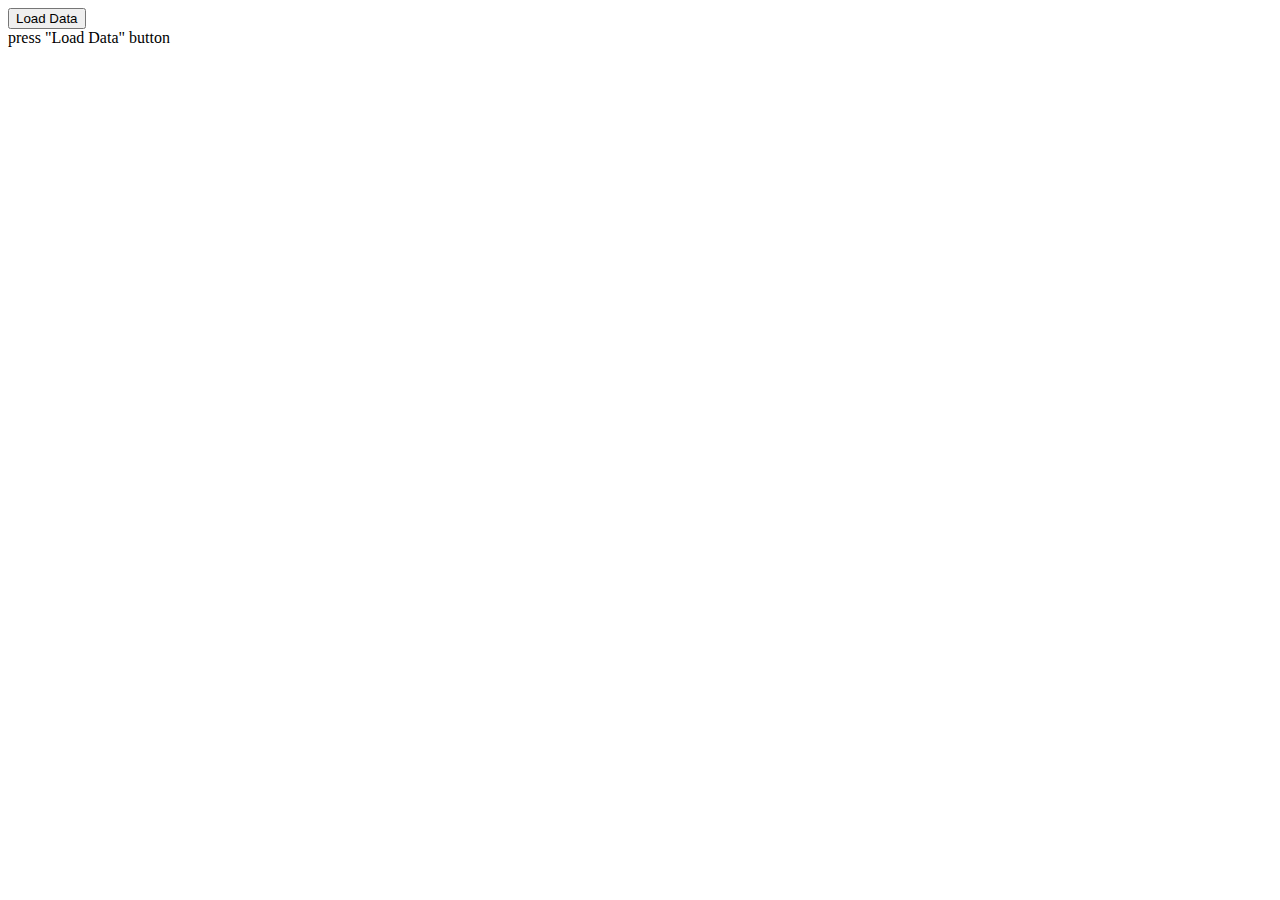
<file: node_API/index.html>
<html>
    <head>
        <title>Hello Web</title>
        <script>
            function setText(){
                fetch('http://localhost:3000/hello')
                .then(response => response.text())
                .then(data => {
                    document.getElementById('hello-text').innerHTML = "Hello " + data;
                });
            }
        </script>
    </head>
    <body>
        <button onclick="setText()">Load Data</button>
        <div id="hello-text">press "Load Data" button</div>
    </body>
</html>
</file>
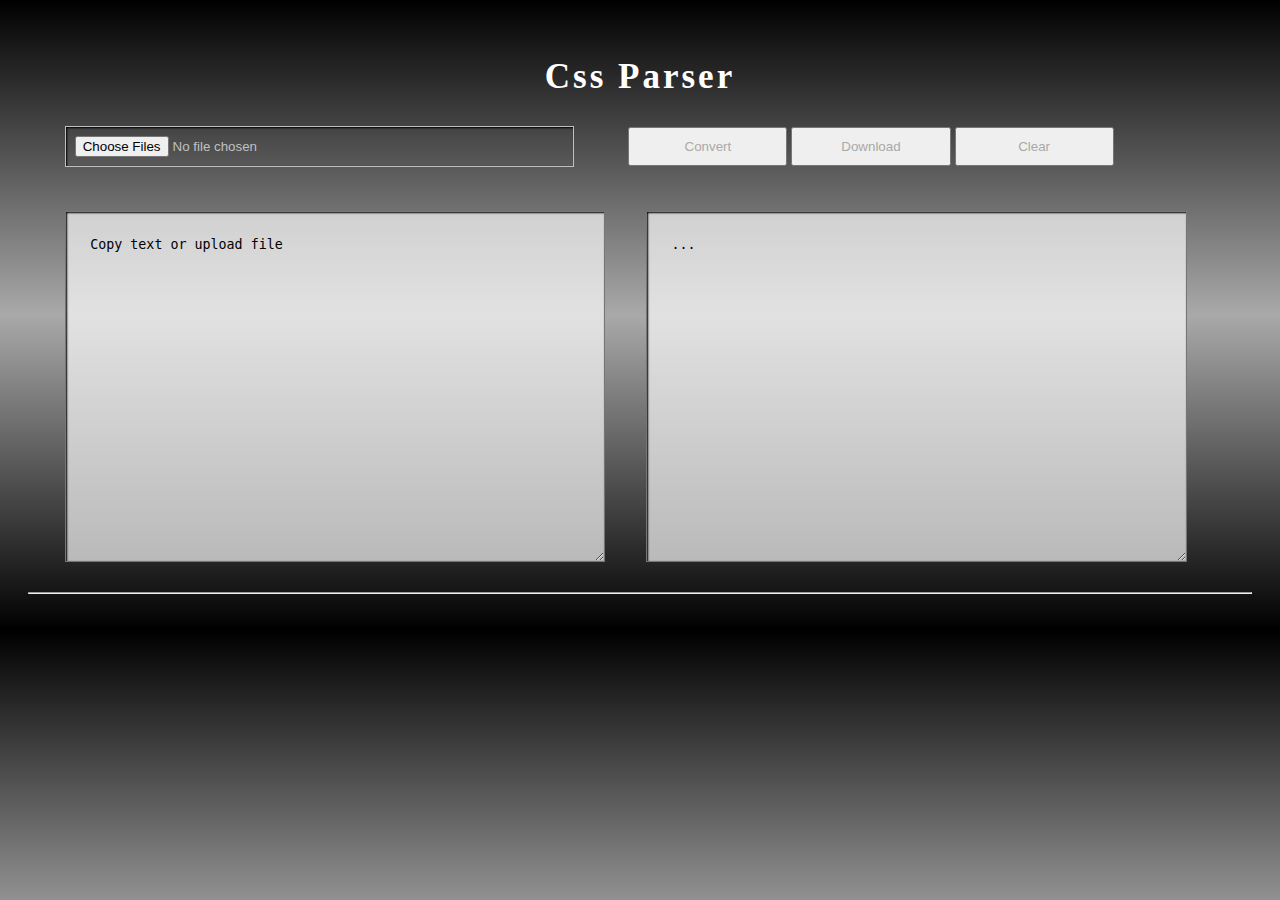
<file: cssParser/parser.html>
<!DOCTYPE html>
<html>

<head>
<style> 
body {
padding: 20px;
background-image: linear-gradient(black,darkgrey,black);
}
h2 {
color:white;
text-align:center;
font-family: 'impact';
font-size:35px;
letter-spacing:3px;
}
div {
white-space: pre-wrap;
float:right;
margin-top:15px;
margin-left: 3%;
box-shadow: inset 1px 1px 2px black;
  background-color: lightgrey;
  width: 40%;
  height:300px;
  padding:2%;

}
button {
width:13%;
padding: 10px;
color:darkgrey;
margin-bottom:30px;
}
input {
width:40%;
margin-left: 3%;
border:1px solid silver;
padding: 9px;
box-shadow: inset 1px 1px 2px black;
margin-right:50px;
color:silver;
}

textarea {

padding:5px;
margin-top:15px;
margin-left: 3%;
box-shadow: inset 1px 1px 2px black;
  background-color: rgba(250,250,250,0.7);
  width: 40%;
  height:300px;
  padding:2%;
}
</style>
</head>

<body>
<h2> Css Parser </h2>
<input type="file" id="upload" multiple>
<button id = "convert" onclick="printOutput()"> Convert </button>
<button id="create">Download</button> <a download="info.txt" id="downloadlink" style="display: none">Download</a>
<button onclick="clearText()"> Clear </button>
<br>
<textarea id="inputTextbox" style="width:40%; min-height:300px" >Copy text or upload file </textarea>
<textarea id="outputTextbox" style="width:40%; min-height:300px">...</textarea>
<br><br>
<hr>

<script>

//--------------------------Clear Input ----------------------------------

function clearText() {
document.getElementById("inputTextbox").textContent = "";
document.getElementById("inputTextbox").value = "";
document.getElementById("outputTextbox").innerHTML = "";
}

//------------------------- Download ---------------------------------------
(function () {
var textFile = null,
  makeTextFile = function (text) {
    var data = new Blob([text], {type: 'text/plain'});

    // If we are replacing a previously generated file we need to
    // manually revoke the object URL to avoid memory leaks.
    if (textFile !== null) {
      window.URL.revokeObjectURL(textFile);
    }

    textFile = window.URL.createObjectURL(data);

    return textFile;
  };


  var create = document.getElementById('create'),
    textbox = document.getElementById('outputTextbox');

  create.addEventListener('click', function () {
    var link = document.createElement('a');
    link.setAttribute('download', 'info.txt');
    link.href = makeTextFile(textbox.value);
    document.body.appendChild(link);

    // wait for the link to be added to the document
    window.requestAnimationFrame(function () {
      var event = new MouseEvent('click');
      link.dispatchEvent(event);
      document.body.removeChild(link);
		});
    
  }, false);
})();

//--------------------------- Upload -------------------------------------
document.getElementById('upload').addEventListener('change', readFileAsString);

function readFileAsString() {
    var files = this.files;
    var erg = "";
    
    if (files.length === 0) {
        console.log('No file is selected');
        return;
    }

    var reader = new FileReader();
    reader.onload = function(event) {
    erg = event.target.result;
      document.getElementById('inputTextbox').innerHTML = erg;
    };
   reader.readAsText(files[0]);
  return erg;
}

var inp = readFileAsString();

// ---------------------------- Parser ------------------------------------
	// Parse Declaration
function splitPropertyAndValue(str){
var arr = [];

var pos = str.indexOf(':') + 1;
var property = str.slice(0, pos);
var val = (str.slice(pos,str.length));

arr.push(property);
arr.push(val);

return arr;
}

function capitalizeFirstLetter(str) {
  return str.charAt(0).toUpperCase() + str.slice(1);
}

function changeDashToCaptial(str) {
var erg;

if ( str.includes('-')) {
var pos = str.indexOf('-') + 1;
var str1 = str.slice(0, pos);
var str2 = (str.slice(pos,str.length));
var capStr2 = capitalizeFirstLetter(str2);

erg = (str1 + capStr2).replace('-','');
} else {
 erg = str;
}
return erg;
}

function surroundWithSingleQuote(str){
var erg = "";

str = (str.replace(/\"/g,"'")).trim();

if(str.charAt(0) == "'") {
erg = " " + str;
} else if(isNaN(str)) {
erg = " '"+ str.trim() + "'";
} else {
erg = " " + str;
}
return erg;
}

function parseDeclaration(str) {

var keyVal = splitPropertyAndValue(str);
var str1 = changeDashToCaptial(keyVal[0]);
var str2 = surroundWithSingleQuote(keyVal[1]);

return (str1 + str2).trim();
}
	//---------------------
    //Split Selectors------
function parseSelector(declaration,selector){
var arr = (declaration.trim()).split(';');

var parsedArr = arr.map(parseDeclaration);
var erg = parsedArr.join(",&#013;&#010;");
var cleanErg = erg.substring(0,erg.length-13);
var output = selector.trim() + ": {&#013;&#010;" + cleanErg + "&#013;&#010;}"

return output.trim();
}

function splitSelectorAndDeclaration(str){
var rex = /[{}]/;
var arr = str.split(rex);

var assoc = [];

for( i = 0; i < arr.length-1; i += 2) {
var obj = {key: arr[i], val: arr[i+1]};
assoc.push(obj);
}
return assoc;
}

function createOutput(arr){
var inp = splitSelectorAndDeclaration(text);
var output = "";

if ( inp.length < 1) {
output = parseSelector(arr,'') + ',&#013;&#010;'
} else {
for( i = 0; i < inp.length; i++) {

output += parseSelector(inp[i].val,inp[i].key)  + ',&#013;&#010;';
} 
}
var erg = output.slice(0,-13);
return erg.trim();
}


function printOutput(){
text = document.getElementById("inputTextbox").value;
document.getElementById("outputTextbox").innerHTML= createOutput(text);
}
</script>

</body>
</html>
</file>
